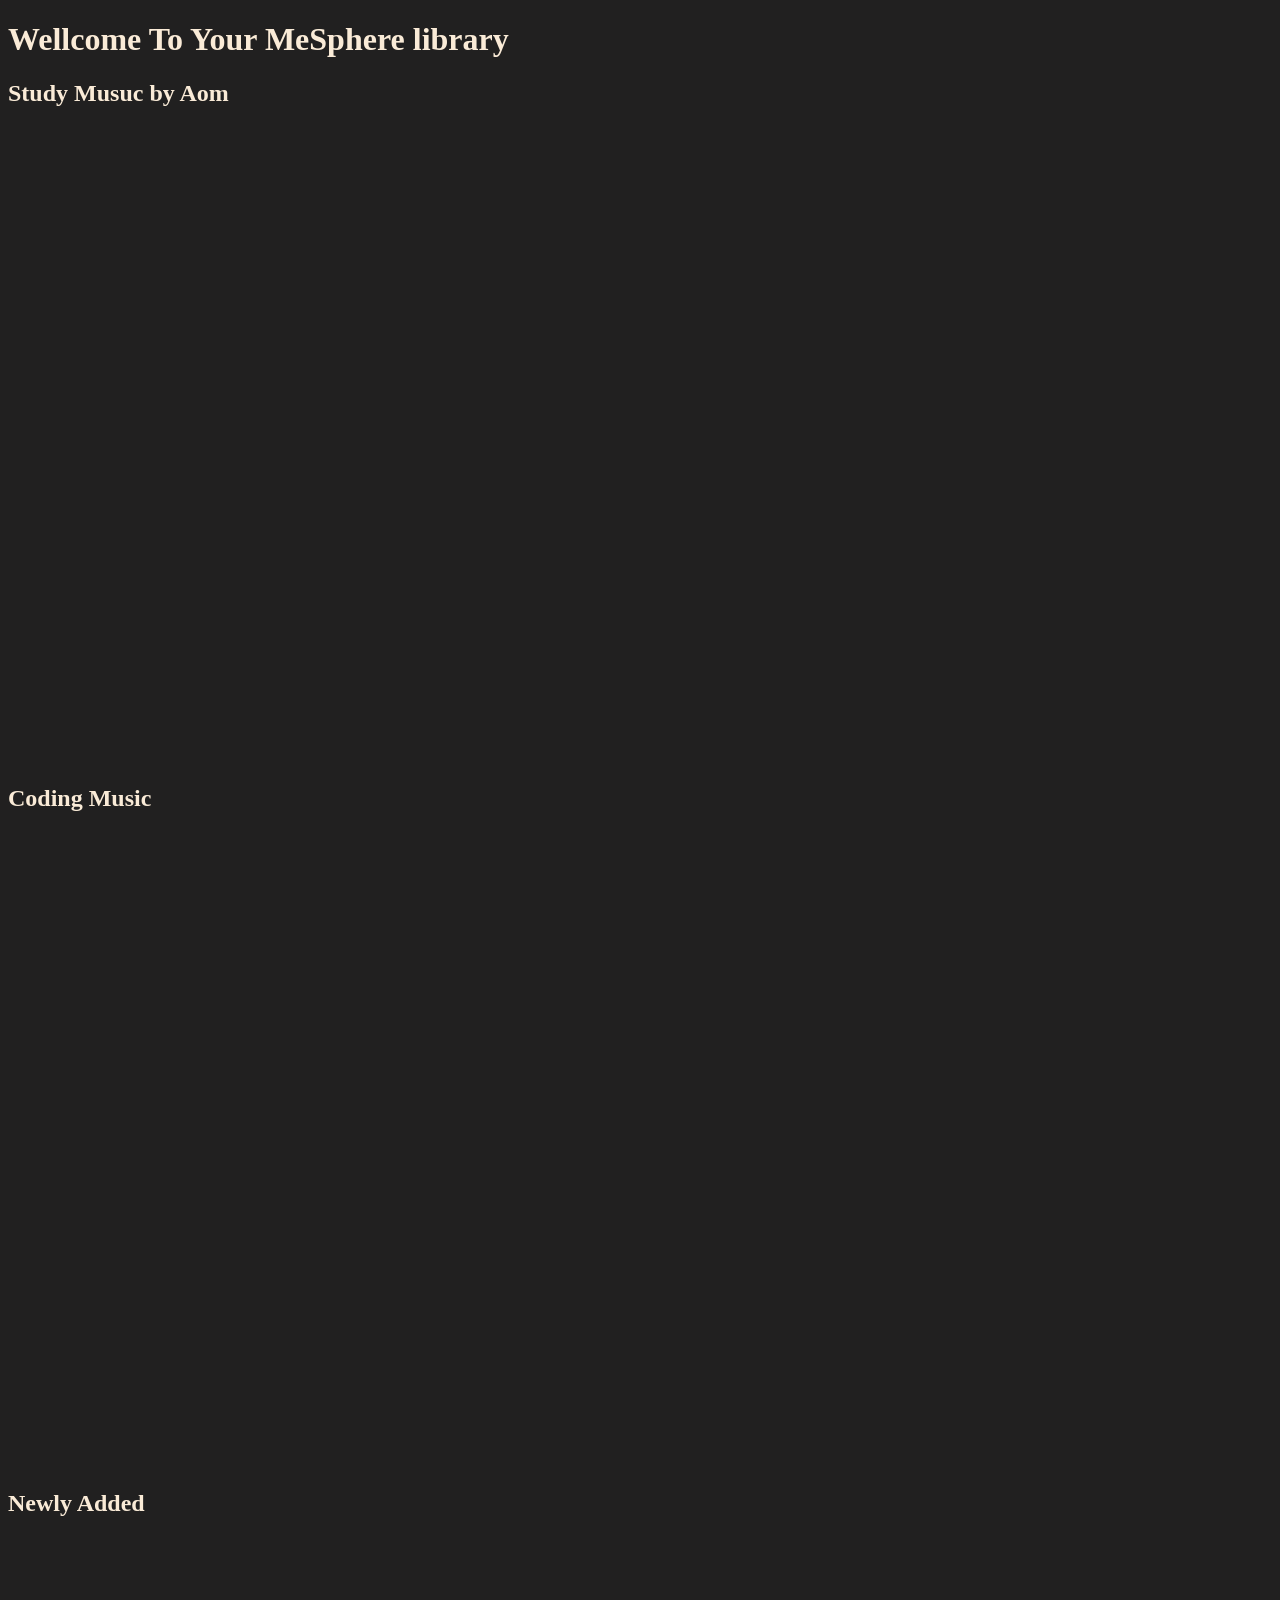
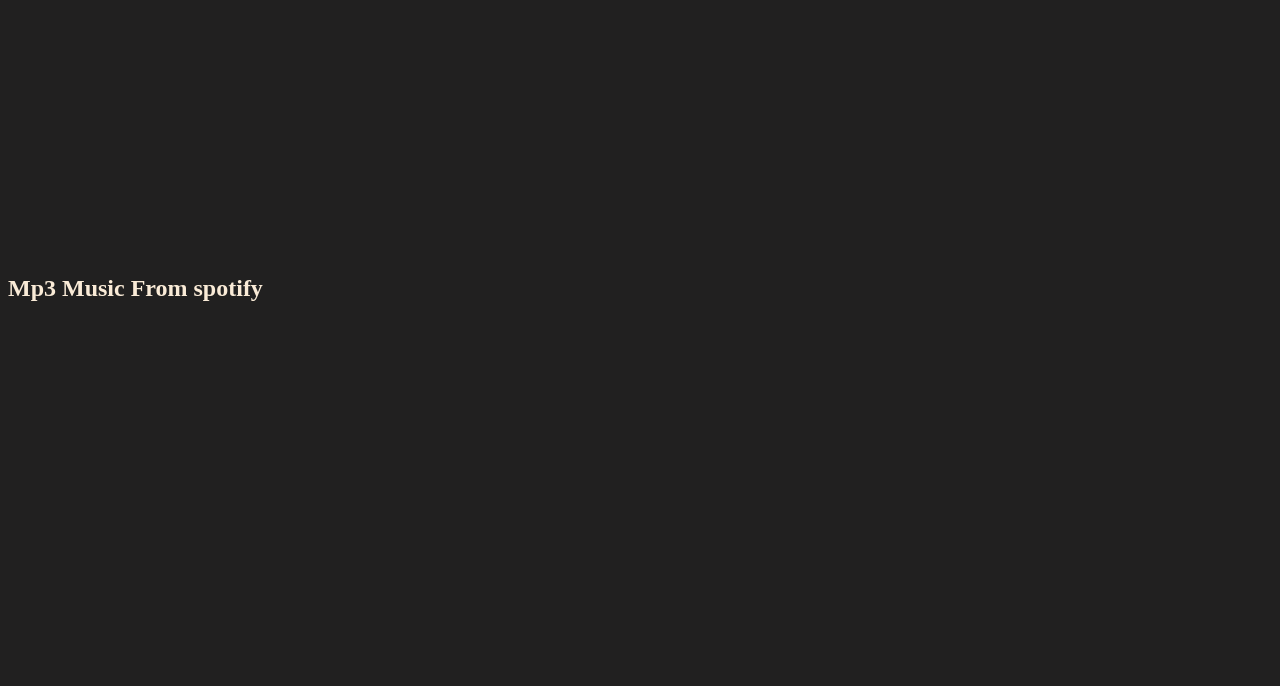
<file: index.html>
<!DOCTYPE html>
<html lang="en">
<head>
    <meta charset="UTF-8">
    <title>MeSphere</title>
    <link rel = "stylesheet" href = "style.css">
</head>
<body>

    <h1>Wellcome To Your MeSphere library</h1>

    <h2>Study Musuc by Aom</h2>
    <iframe 
        width="550" 
        height="315" 
        src="https://www.youtube.com/embed/rBadprLH1jM" 
        title="YouTube video player" 
        frameborder="0" 
        allow="accelerometer; autoplay; clipboard-write; encrypted-media; gyroscope; picture-in-picture" 
        allowfullscreen>
    </iframe>

    <iframe 
        width="550" 
        height="315" 
        src="https://www.youtube.com/embed/hM9AUkj6ZME" 
        title="YouTube video player" 
        frameborder="0" 
        allow="accelerometer; autoplay; clipboard-write; encrypted-media; gyroscope; picture-in-picture" 
        allowfullscreen>
    </iframe>

    <iframe 
        width="550" 
        height="315" 
        src="https://www.youtube.com/embed/c_gaGFBBNbs" 
        title="YouTube video player" 
        frameborder="0" 
        allow="accelerometer; autoplay; clipboard-write; encrypted-media; gyroscope; picture-in-picture" 
        allowfullscreen>
    </iframe>

    <h2>Coding Music</h2>
    <iframe 
        width="550" 
        height="315" 
        src="https://www.youtube.com/embed/Yd7vDterctQ" 
        title="YouTube video player" 
        frameborder="0" 
        allow="accelerometer; autoplay; clipboard-write; encrypted-media; gyroscope; picture-in-picture" 
        allowfullscreen>
    </iframe>

    <iframe 
        width="550" 
        height="315" 
        src="https://www.youtube.com/embed/0w80F8FffQ4" 
        title="YouTube video player" 
        frameborder="0" 
        allow="accelerometer; autoplay; clipboard-write; encrypted-media; gyroscope; picture-in-picture" 
        allowfullscreen>
        
    </iframe>

    <iframe 
        width="550" 
        height="315" 
        src="https://www.youtube.com/embed/DnHpC6oj4wE" 
        title="YouTube video player" 
        frameborder="0" 
        allow="accelerometer; autoplay; clipboard-write; encrypted-media; gyroscope; picture-in-picture" 
        allowfullscreen>
    </iframe>
    <h2>Newly Added</h2>
        <iframe 
        width="550" 
        height="315" 
        src="https://www.youtube.com/embed/j4A-lOafBqw" 
        title="YouTube video player" 
        frameborder="0" 
        allow="accelerometer; autoplay; clipboard-write; encrypted-media; gyroscope; picture-in-picture" 
        allowfullscreen>
    </iframe>

    <h2>Mp3 Music From spotify</h2>
    <iframe data-testid="embed-iframe" style="border-radius:12px" src="https://open.spotify.com/embed/playlist/0F5jQxIH18W77QWXVbr1to?utm_source=generator" width="100%" height="352" frameBorder="0" allowfullscreen="" allow="autoplay; clipboard-write; encrypted-media; fullscreen; picture-in-picture" loading="lazy"></iframe>
</body>
</html>
</file>
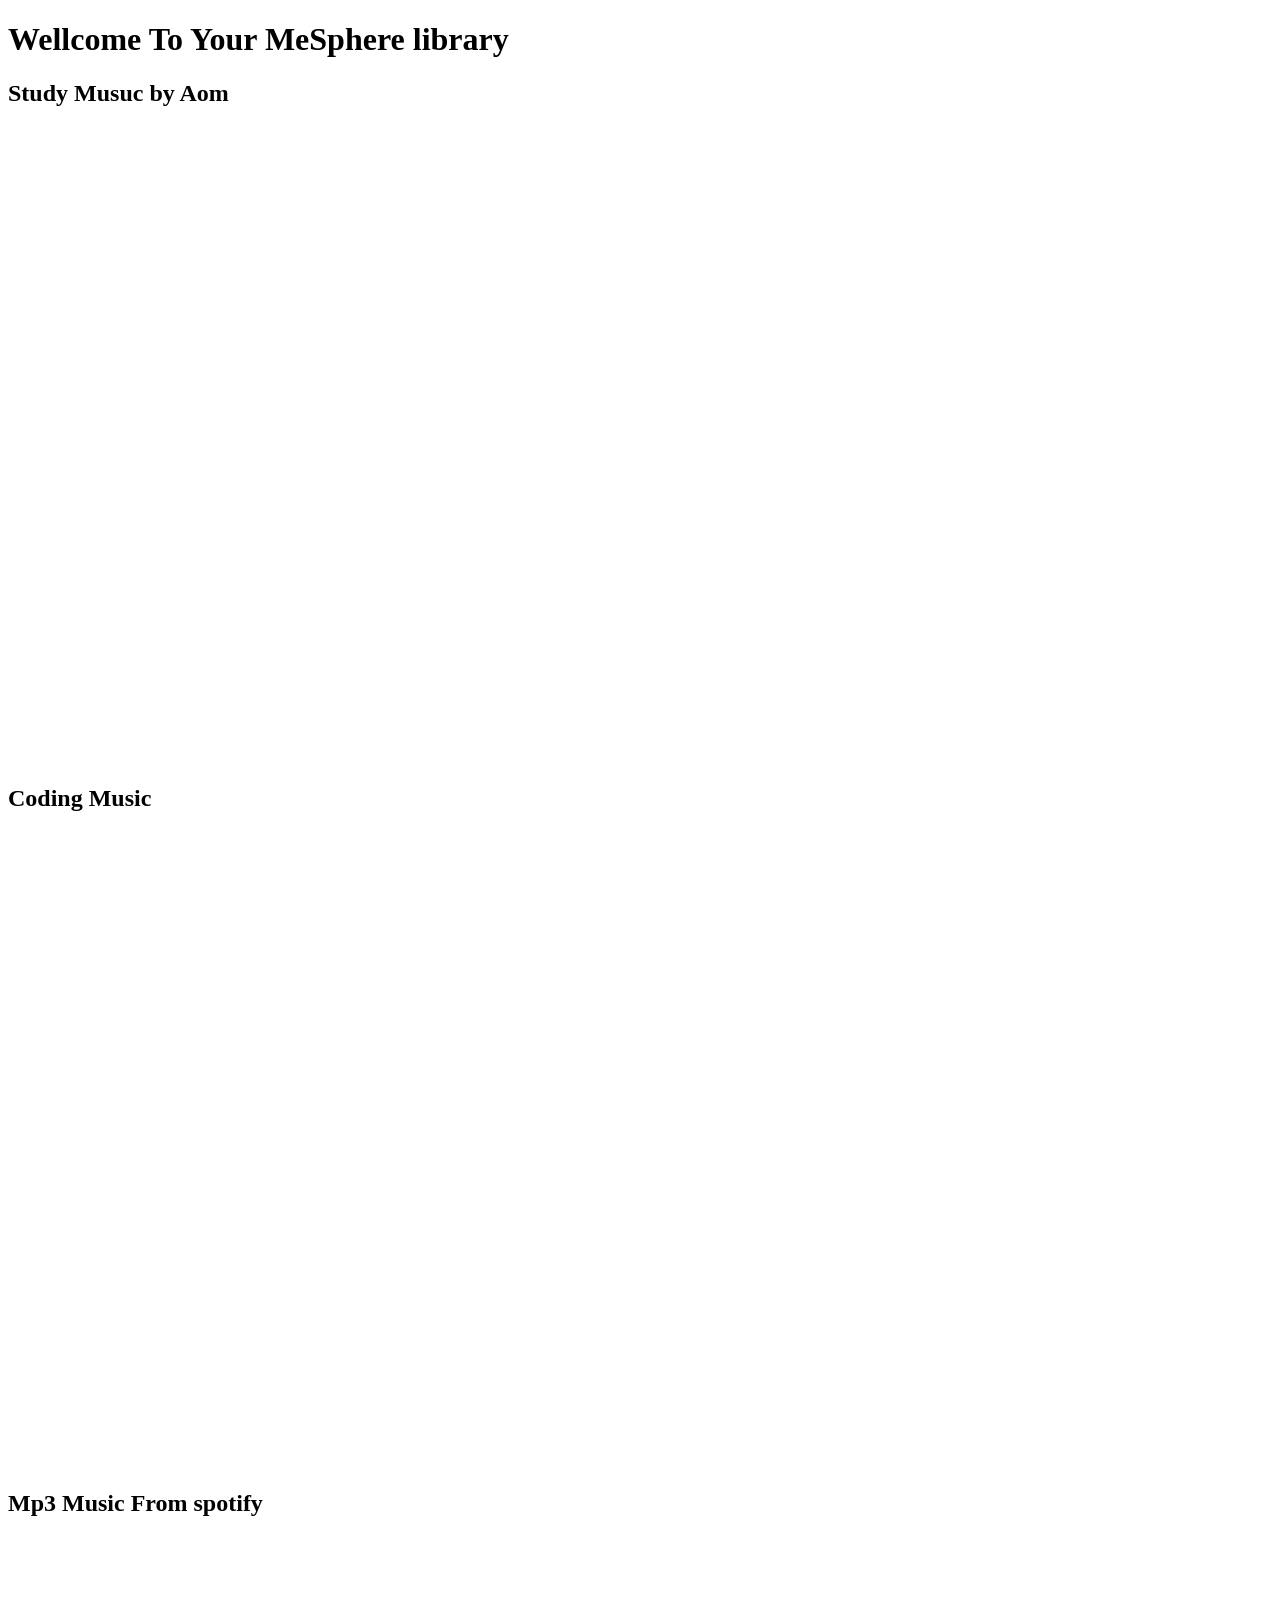
<file: MeSphere.html>
<!DOCTYPE html>
<html lang="en">
<head>
    <meta charset="UTF-8">
    <title>MeSphere</title>
</head>
<body>

    <h1>Wellcome To Your MeSphere library</h1>

    <h2>Study Musuc by Aom</h2>
    <iframe 
        width="550" 
        height="315" 
        src="https://www.youtube.com/embed/rBadprLH1jM" 
        title="YouTube video player" 
        frameborder="0" 
        allow="accelerometer; autoplay; clipboard-write; encrypted-media; gyroscope; picture-in-picture" 
        allowfullscreen>
    </iframe>

    <iframe 
        width="550" 
        height="315" 
        src="https://www.youtube.com/embed/hM9AUkj6ZME" 
        title="YouTube video player" 
        frameborder="0" 
        allow="accelerometer; autoplay; clipboard-write; encrypted-media; gyroscope; picture-in-picture" 
        allowfullscreen>
    </iframe>

    <iframe 
        width="550" 
        height="315" 
        src="https://www.youtube.com/embed/c_gaGFBBNbs" 
        title="YouTube video player" 
        frameborder="0" 
        allow="accelerometer; autoplay; clipboard-write; encrypted-media; gyroscope; picture-in-picture" 
        allowfullscreen>
    </iframe>

    <h2>Coding Music</h2>
    <iframe 
        width="550" 
        height="315" 
        src="https://www.youtube.com/embed/rBadprLH1jM" 
        title="YouTube video player" 
        frameborder="0" 
        allow="accelerometer; autoplay; clipboard-write; encrypted-media; gyroscope; picture-in-picture" 
        allowfullscreen>
    </iframe>

    <iframe 
        width="550" 
        height="315" 
        src="https://www.youtube.com/embed/hM9AUkj6ZME" 
        title="YouTube video player" 
        frameborder="0" 
        allow="accelerometer; autoplay; clipboard-write; encrypted-media; gyroscope; picture-in-picture" 
        allowfullscreen>
        
    </iframe>

    <iframe 
        width="550" 
        height="315" 
        src="https://www.youtube.com/embed/c_gaGFBBNbs" 
        title="YouTube video player" 
        frameborder="0" 
        allow="accelerometer; autoplay; clipboard-write; encrypted-media; gyroscope; picture-in-picture" 
        allowfullscreen>
    </iframe>

    <h2>Mp3 Music From spotify</h2>
    <iframe data-testid="embed-iframe" style="border-radius:12px" src="https://open.spotify.com/embed/playlist/0F5jQxIH18W77QWXVbr1to?utm_source=generator" width="100%" height="352" frameBorder="0" allowfullscreen="" allow="autoplay; clipboard-write; encrypted-media; fullscreen; picture-in-picture" loading="lazy"></iframe>
</body>
</html>
</file>
<file: style.css>
body{
    background-color: rgb(33, 32, 32);
    color: antiquewhite;
}
</file>
